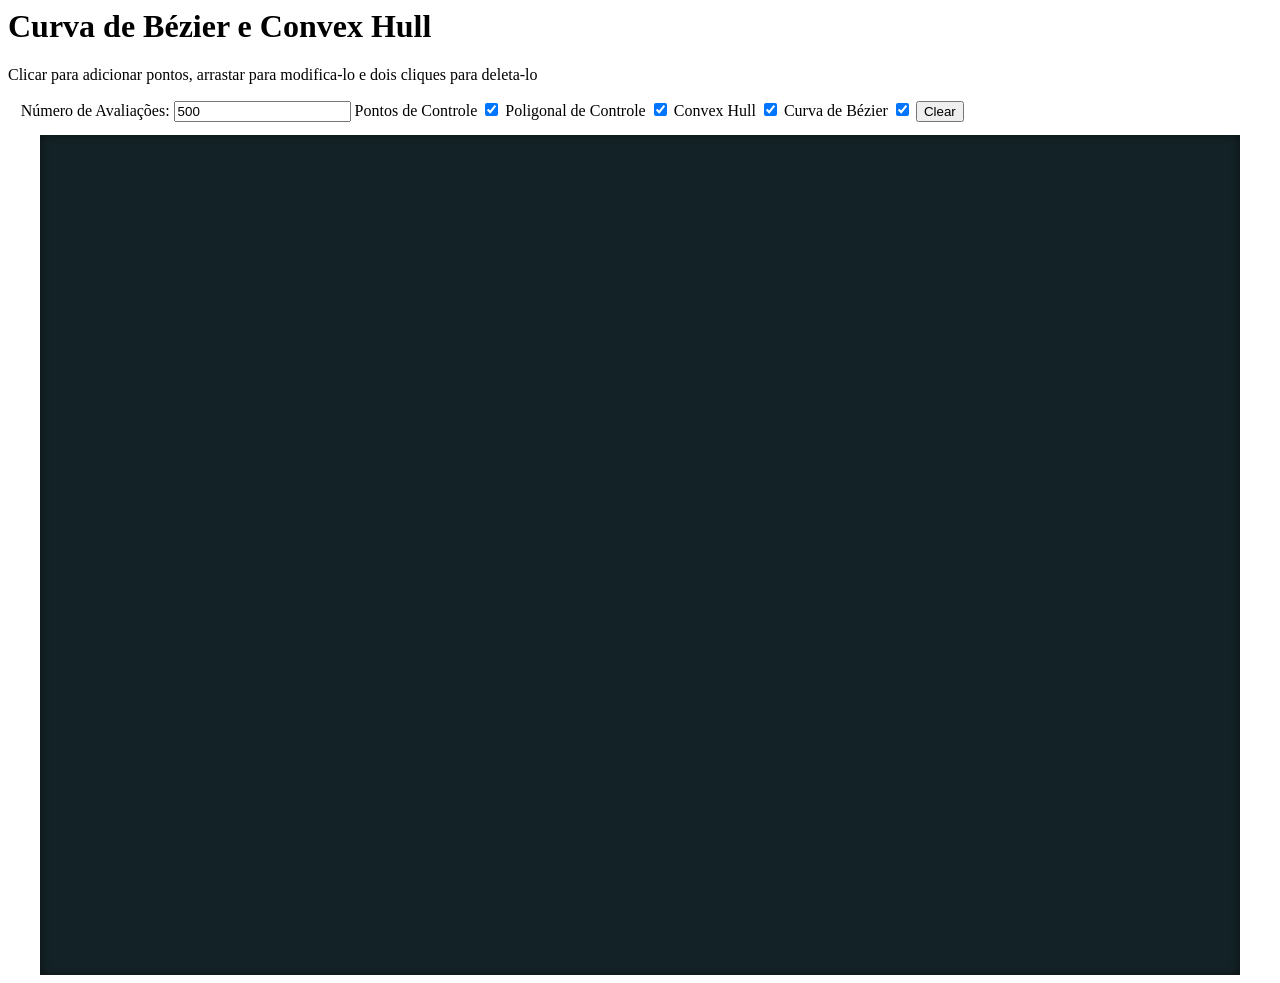
<file: index.html>
<html>
    <head>
        <meta charset="UTF-8">
        <link rel="stylesheet" type="text/css" href=".\style.css">
    </head>
    <body>
        <h1>
            Curva de Bézier e Convex Hull
        </h1>
        <p>
            Clicar para adicionar pontos, arrastar para modifica-lo e dois cliques para deleta-lo
        </p>
        <div id="controls">
            Número de Avaliações: <input type="number" class="write" id="evaluations" value=500>
            Pontos de Controle <input type="checkbox" id="controlPoints" checked>
            Poligonal de Controle <input type="checkbox" id="controlPoligonal" checked>
            Convex Hull <input type="checkbox" id="convexHull" checked>
            Curva de Bézier <input type="checkbox" id="bezierCurve" checked>
            <button type="button" id="clear">Clear</button>
        </div>
        <div id="container">
            <canvas id = "canvas">
                    <script type="text/javascript" src=".\script.js"></script>
            </canvas>
        </div>

    </body>
</html>
</file>
